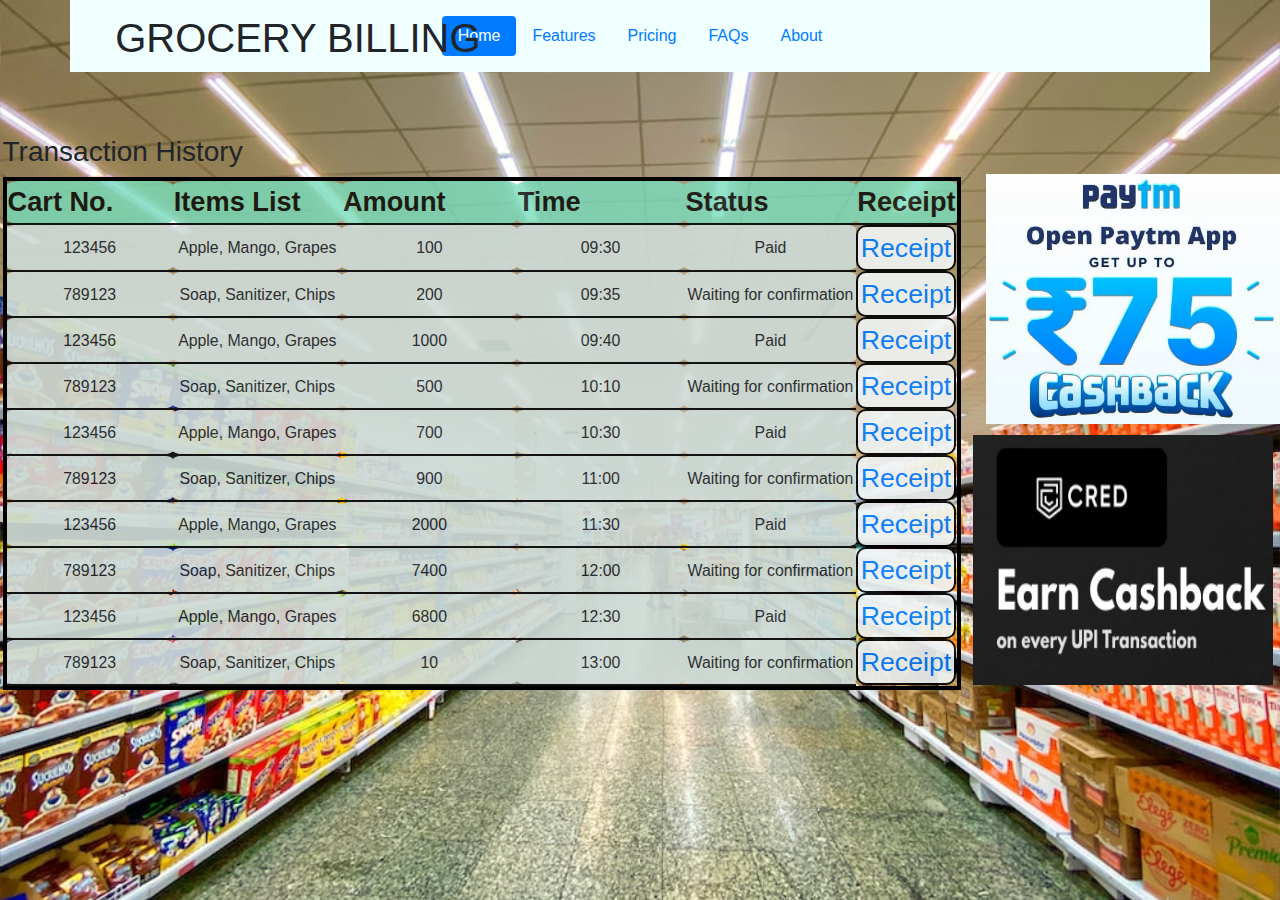
<file: index.html>
<!DOCTYPE html>
<html lang="en">
<head>
    <meta charset="UTF-8">
    <title>Grocery</title>
    <link rel="stylesheet" href="./style.css" />
</head>
<body>
  <link rel="stylesheet" href="https://cdn.jsdelivr.net/npm/bootstrap@4.3.1/dist/css/bootstrap.min.css" integrity="sha384-ggOyR0iXCbMQv3Xipma34MD+dH/1fQ784/j6cY/iJTQUOhcWr7x9JvoRxT2MZw1T" crossorigin="anonymous">
  <div class="container">
      <header class="d-flex justify-content-center py-3">
        <ul class="nav nav-pills">
          <li class="nav-item"><a href="#" class="nav-link active" aria-current="page">Home</a></li>
          <li class="nav-item"><a href="#" class="nav-link">Features</a></li>
          <li class="nav-item"><a href="#" class="nav-link">Pricing</a></li>
          <li class="nav-item"><a href="#" class="nav-link">FAQs</a></li>
          <li class="nav-item"><a href="#" class="nav-link">About</a></li>
        </ul>
      </header>
    </div> 
    <div id="heading1">
        <h1> GROCERY BILLING </h1>
     
    </div>
    <div id="heading2">
        <h3> Transaction History</h3>
    <div id="table1">
      <div id="paytmm">
        <a href="https://paytm.com/"> <img src="./paytm.jpg" alt="Paytm" height="250"></a>
      </div>
      <div id="cred">
        <a href="https://cred.club/"> <img src="./cred.jpg" alt="Cred" height="250" width="300"></a>
      </div>  
        <table>
            <tr>
              <th>Cart No.</th>
              <th>Items List</th>
              <th>Amount </th>
              <th>Time</th>
              <th>Status</th>
              <th> Receipt </th>
            </tr>
            <tr>
              <td>123456</td>
              <td>Apple, Mango, Grapes</td>
              <td>100</td>
              <td>09:30</td>
              <td>Paid</td>
              <td class="button-cell"> <a href="./second.html" </a>  Receipt </td>
            </tr>
            <tr>
              <td>789123</td>
              <td>Soap, Sanitizer, Chips</td>
              <td>200</td>
              <td>09:35</td>
              <td>Waiting for confirmation</td>
              <td class="button-cell"> <a href="./second.html" </a>  Receipt </td>
            </tr>
            <tr>
                <td>123456</td>
                <td>Apple, Mango, Grapes</td>
                <td>1000</td>
                <td>09:40</td>
                <td>Paid</td>
                <td class="button-cell"> <a href="./second.html" </a>  Receipt </td>
              </tr>
              <tr>
                <td>789123</td>
                <td>Soap, Sanitizer, Chips</td>
                <td>500</td>
                <td>10:10</td>
                <td>Waiting for confirmation</td>
                <td class="button-cell"> <a href="./second.html" </a>  Receipt </td>
              </tr>
              <tr>
                <td>123456</td>
                <td>Apple, Mango, Grapes</td>
                <td>700</td>
                <td>10:30</td>
                <td>Paid</td>
                <td class="button-cell"> <a href="./second.html" </a>  Receipt </td>
              </tr>
              <tr>
                <td>789123</td>
                <td>Soap, Sanitizer, Chips</td>
                <td>900</td>
                <td>11:00</td>
                <td>Waiting for confirmation</td>
                <td class="button-cell"> <a href="./second.html" </a>  Receipt </td>
              </tr>
              <tr>
                <td>123456</td>
                <td>Apple, Mango, Grapes</td>
                <td>2000</td>
                <td>11:30</td>
                <td>Paid</td>
                <td class="button-cell"> <a href="./second.html" </a>  Receipt </td>
              </tr>
              <tr>
                <td>789123</td>
                <td>Soap, Sanitizer, Chips</td>
                <td>7400</td>
                <td>12:00</td>
                <td>Waiting for confirmation</td>
                <td class="button-cell"> <a href="./second.html" </a>  Receipt </td>
              </tr>
              <tr>
                <td>123456</td>
                <td>Apple, Mango, Grapes</td>
                <td>6800</td>
                <td>12:30</td>
                <td>Paid</td>
                <td class="button-cell"> <a href="./second.html" </a>  Receipt </td>
              </tr>
              <tr>
                <td>789123</td>
                <td>Soap, Sanitizer, Chips</td>
                <td>10</td>
                <td>13:00</td>
                <td>Waiting for confirmation</td>
                <td class="button-cell"> <a href="./second.html" </a>  Receipt </td>
              </tr>
          </table>
          
        </div>

</body>
</html>
</file>
<file: style.css>
body {
    background-image: url(./123.jfif); 
    background-size: 100%;
    
    
}

#heading1 {
    position: absolute;
    top: 1.5%;
    left: 9%;

    

}

#heading1:hover {
  background-color: rgb(255, 0, 0);
}


#heading2 {
  position: absolute;
  top: 15%;
  left: 0.2%;
    
}

#table1 {
    border: 3pt solid black;
    width: 75%;
    /* position: relative; */
    
}

th, td {
    
    text-align: center;
    border-bottom: 2pt solid rgb(20, 19, 19);
    background-color: #cfdbd7;
    width: 20%;
    opacity: 0.91;
    font-size: 99%;
    border-radius: 10%;
    
  }


th {
    background-color: #78ddbc;
    color: rgb(0, 0, 0);
    opacity: 0.8;
    font-size: 170%;
    
  }
  .button-cell {
    display: inline-block;
    background-color: #f1f5f5; 
    color: rgb(0, 0, 0); 
    border-radius: 10px; 
    text-align: center;
    text-decoration: none;
    cursor: pointer;
    width: 99%;
    border: 2pt solid;
    font-size: 20pt;
  }
  .button-cell:hover {
    background-color: #0d8d0d;
  }

#paytmm{  
  /* width: 1px; */
  position: absolute;
  top: 7%;
  left: 77%;
}

#cred{
    position: absolute;
    top: 54%;
    left: 76%;
    

  }

.container{
  background-color: azure;
  width: 100%;
}
</file>
